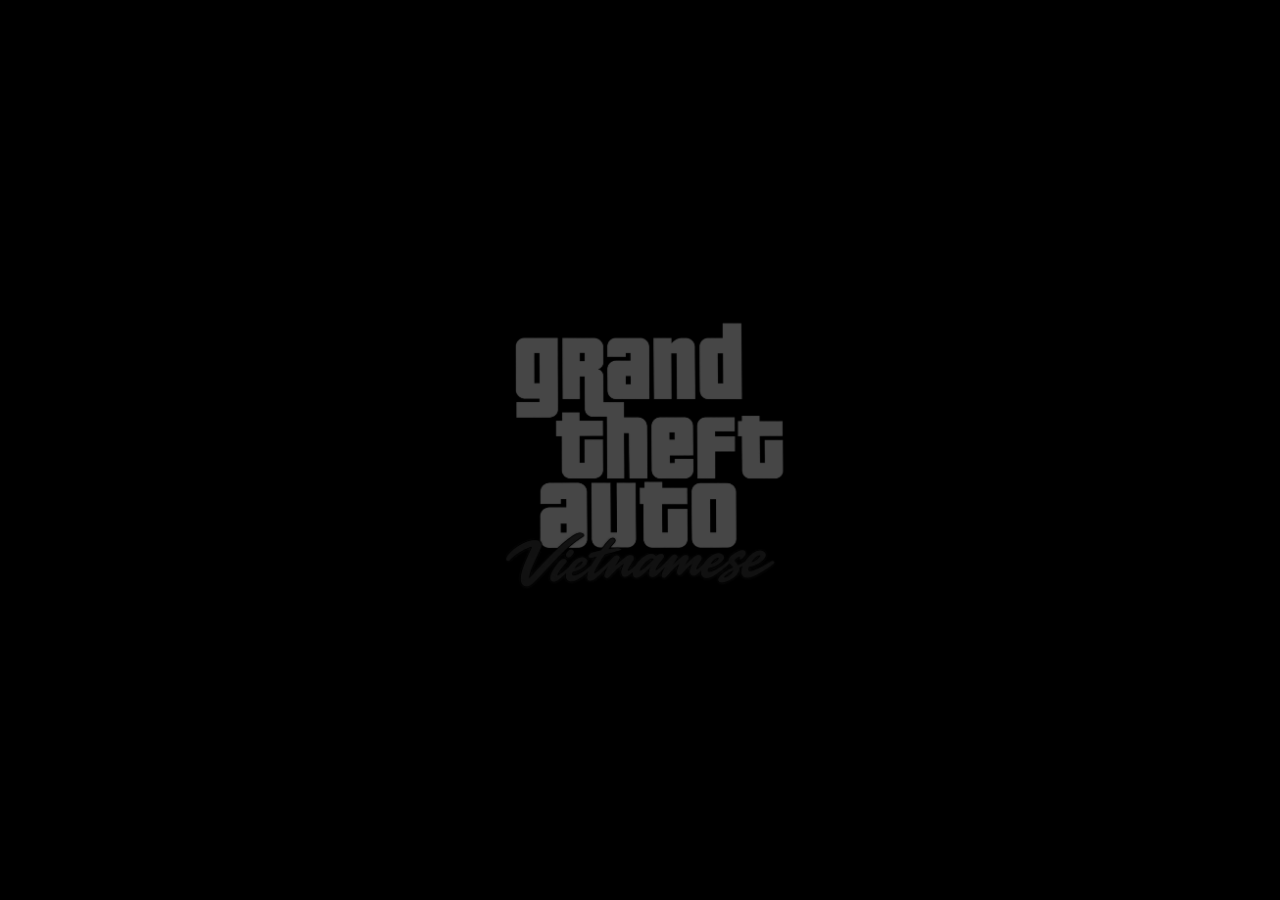
<file: scriptfiles/cef/gtasanvn_loading/index.html>
<!doctype html>
<html lang="vi">
<meta charset="utf-8">
<meta name="viewport" content="width=device-width,initial-scale=1">
<title>GTASANVN</title>
<link rel="stylesheet" href="loading.css?v=3">
<div id="logo">
  <img class="ghost" src="logo.png" alt="Grand Theft Auto Vietnamese">
  <img class="color" src="logo.png" alt="" aria-hidden="true">
</div>
<script src="loading.js?v=3" defer></script>
</html>
</file>
<file: scriptfiles/cef/gtasanvn_loading/loading.css>
html,body{margin:0;width:100%;height:100%;background:#000;overflow:hidden;pointer-events:none}
#logo{--fill:100%;position:fixed;left:50%;top:50%;width:min(340px,48vw,52vh);transform:translate(-50%,-50%)}
img{width:100%;display:block}
.ghost{filter:grayscale(1);opacity:.28}
.color{position:absolute;inset:0;clip-path:inset(var(--fill) 0 0);transition:clip-path 3.5s linear}
@media(prefers-reduced-motion:reduce){.color{transition:none}}
</file>
